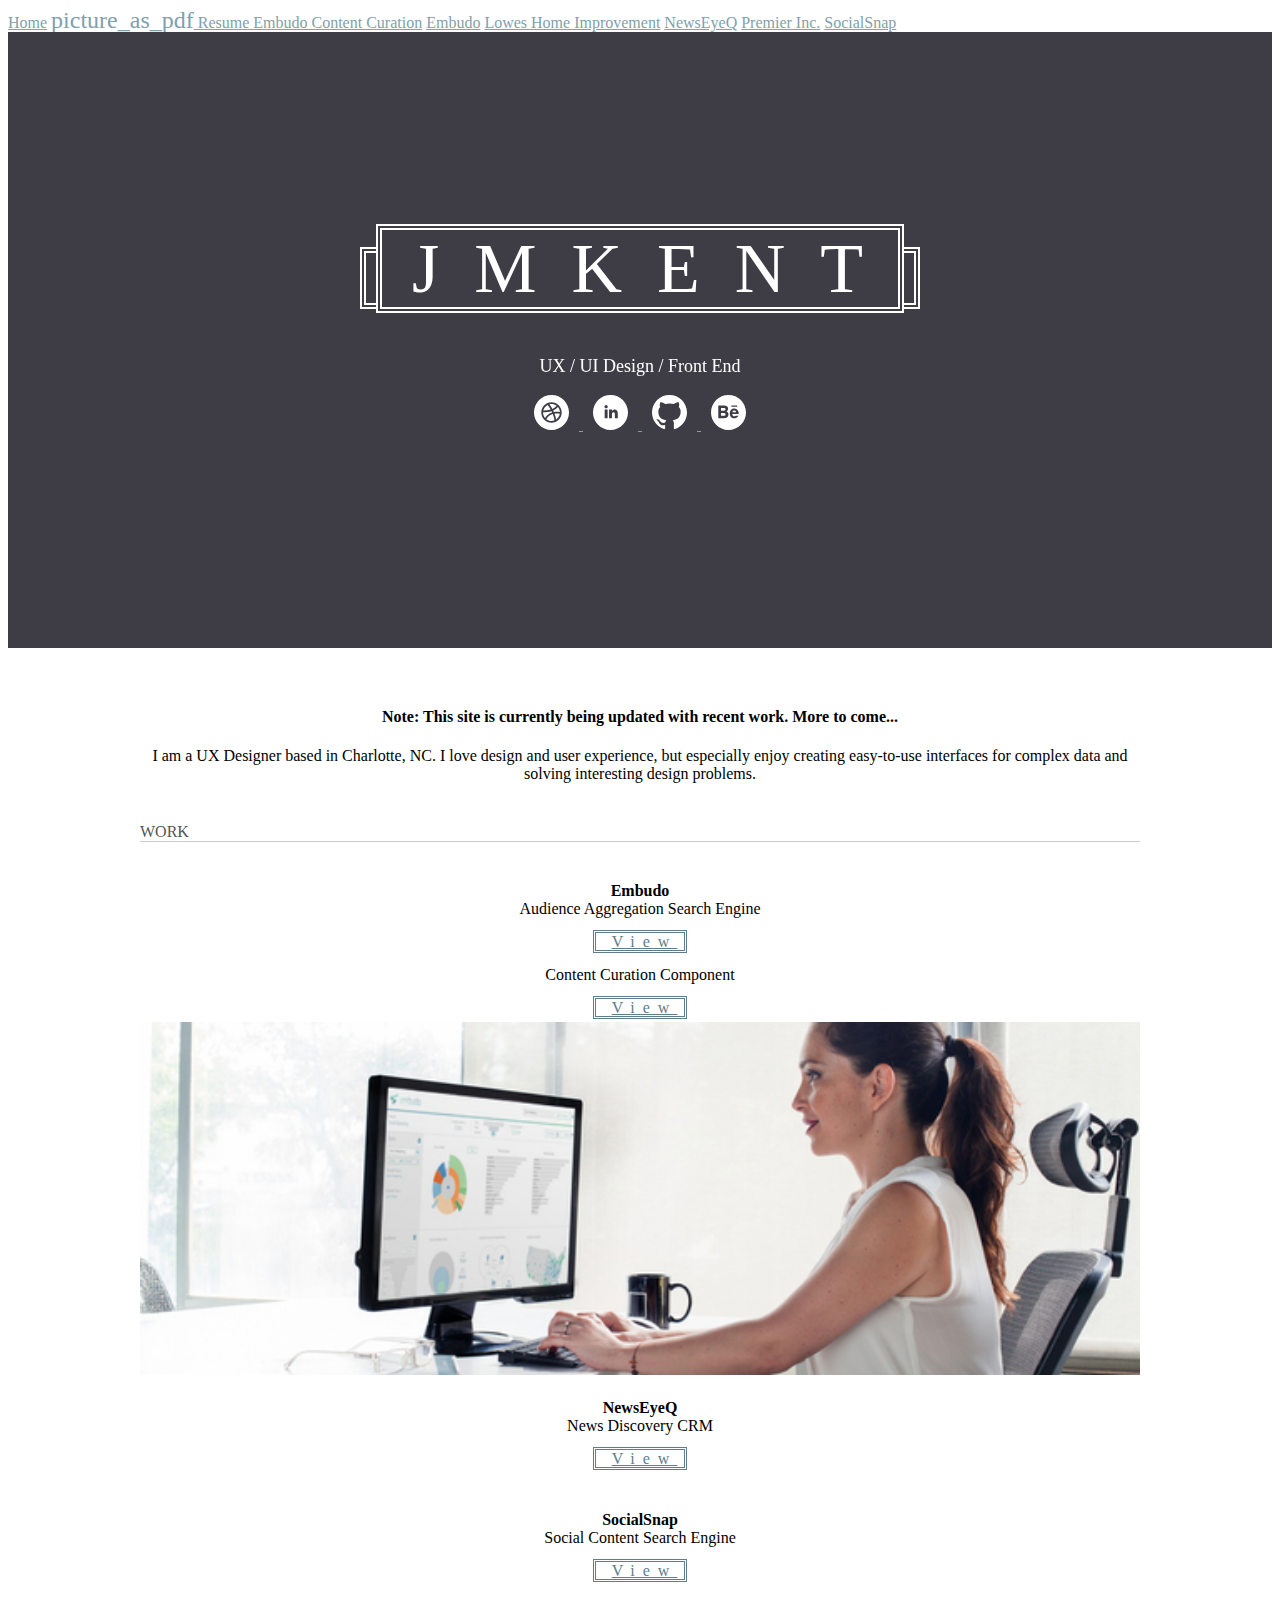
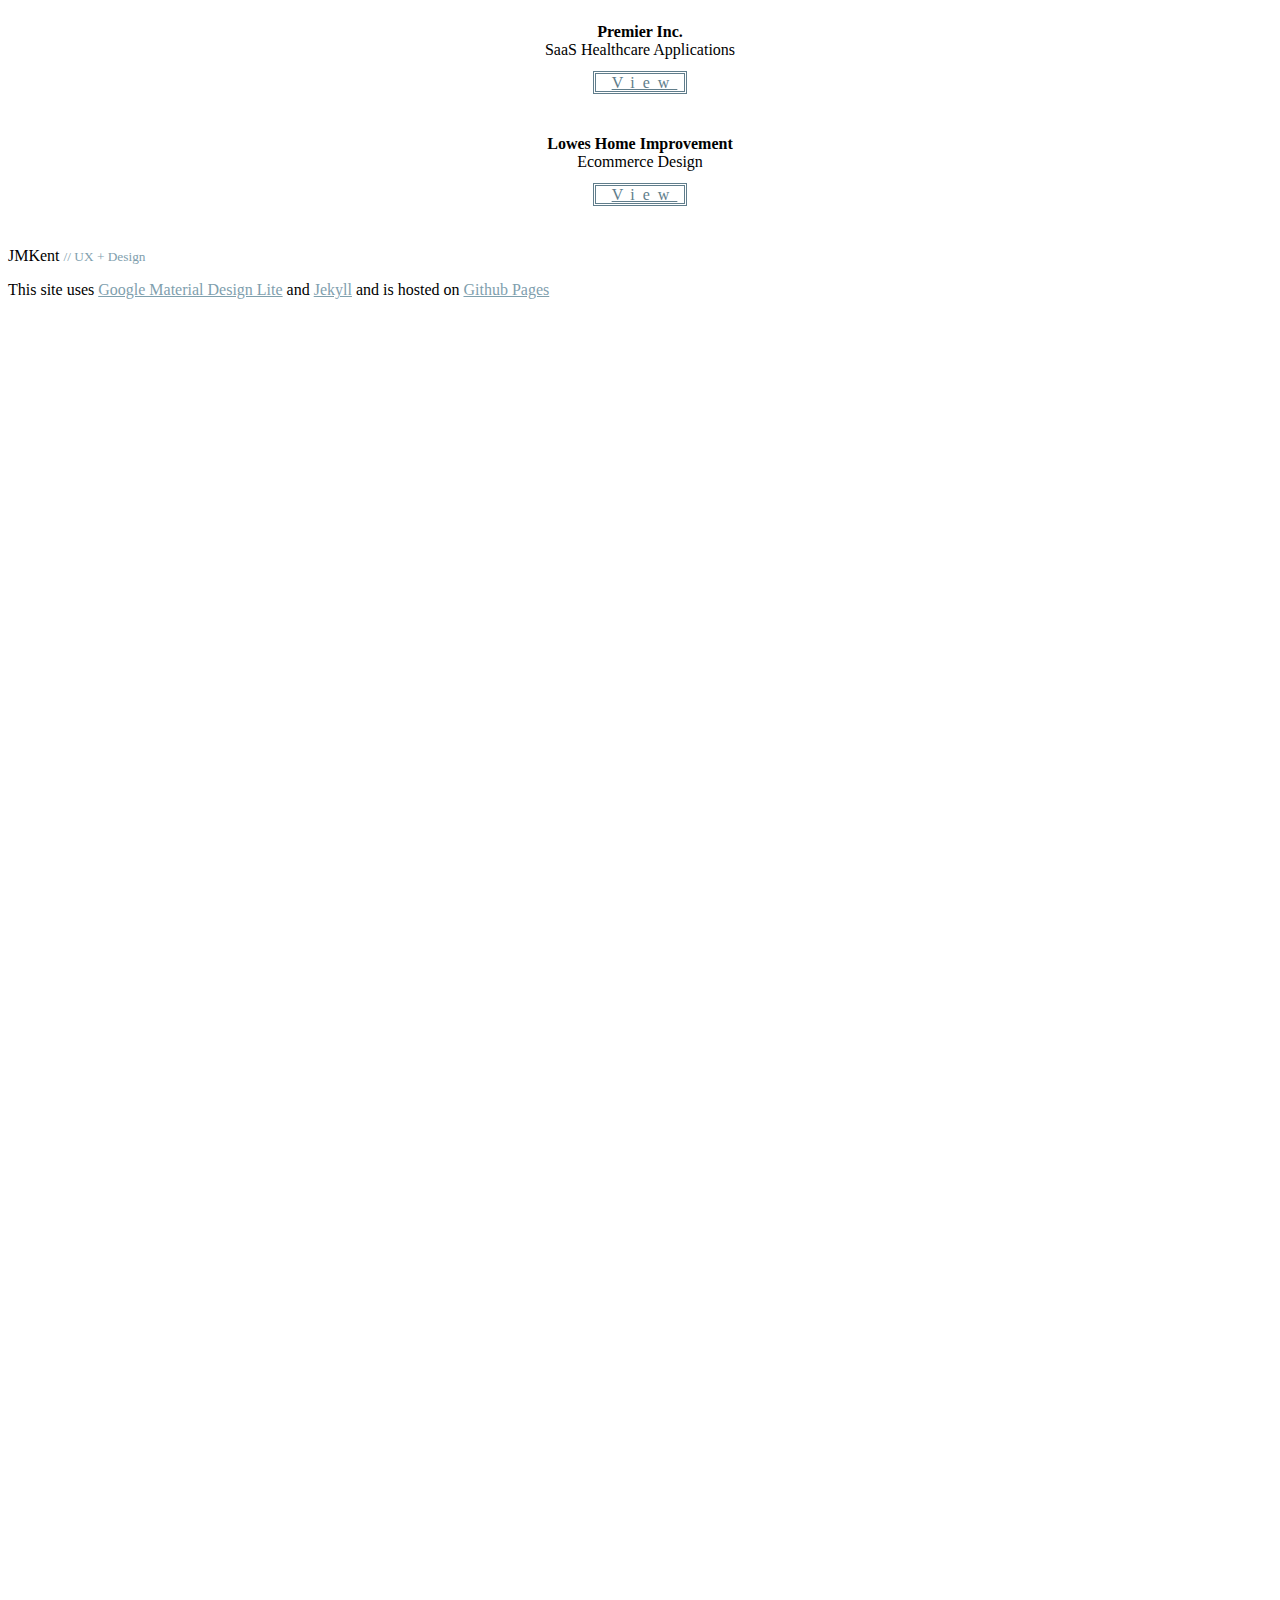
<file: index.html>
<!DOCTYPE html>
<html lang="en">

  <head>
    <meta charset="utf-8">
    <meta http-equiv="X-UA-Compatible" content="IE=edge">
    <meta http-equiv="refresh" content="0; URL='//j-kent.github.io/'" />
    <meta name="description" content="The Selected UX Portfolio of Justin Kent.
">
    <meta name="viewport" content="width=device-width, initial-scale=1.0">
    <title>JMKent // UX + Design</title>
    
    <!--<link rel="stylesheet" href="/portfolio/css/main.css">-->
    <link rel="canonical" href="http://j-kent.github.io/portfolio/">
    <link href='https://fonts.googleapis.com/css?family=Roboto+Slab:400,100,300' rel='stylesheet' type='text/css'>
    <link rel="stylesheet" href="https://fonts.googleapis.com/css?family=Roboto:regular,light&amp;lang=en">
    <link rel="stylesheet" href="https://code.getmdl.io/1.1.3/material.blue_grey-light_blue.min.css" />
    <link rel="stylesheet" href="css/styles.css" />
    <link rel="stylesheet" href="https://fonts.googleapis.com/icon?family=Material+Icons">
    <link rel="icon" href="/portfolio/favicon.ico" type="image/x-icon">
</head>

  <body>
      
      <div class="hero-header mdl-layout mdl-js-layout">




     <div class="mdl-layout__drawer">
    <!--<span class="mdl-layout-title">Title</span>-->
    <nav class="mdl-navigation">
        <a class="mdl-navigation__link" href="/portfolio/">Home</a>
        <a class="mdl-navigation__link" title="Resume Download" href="/portfolio/jkent-resume.pdf">
            <i class="material-icons">picture_as_pdf</i> Resume
        </a>
        
          
          <a class="mdl-navigation__link" href="/portfolio/embudo-content-curation.html">Embudo Content Curation</a>
          
        
          
          <a class="mdl-navigation__link" href="/portfolio/embudo.html">Embudo</a>
          
        
          
        
          
        
          
          <a class="mdl-navigation__link" href="/portfolio/lowes.html">Lowes Home Improvement</a>
          
        
          
          <a class="mdl-navigation__link" href="/portfolio/newseyeq.html">NewsEyeQ</a>
          
        
          
          <a class="mdl-navigation__link" href="/portfolio/premier.html">Premier Inc.</a>
          
        
          
<!--           <a class="mdl-navigation__link" href="/portfolio/redventures.html">Red Ventures</a> -->
          
        
          
          <a class="mdl-navigation__link" href="/portfolio/socialsnap.html">SocialSnap</a>
          
        
          
        
          
<!--           <a class="mdl-navigation__link" href="/portfolio/velocity.html">Velocity</a> -->
          
        
    </nav>
</div>

        <!--main content-->
        <main class="mdl-layout__content">
          
        <div class="hero">
          <h1><span>JMKENT</span></h1>
          <p>UX / UI Design / Front End</p>
          <div class="contact"><a class="mdl-navigation__link" title="dribbble" href="https://dribbble.com/justin-kent">
    <svg xmlns="http://www.w3.org/2000/svg" width="24" height="24" viewBox="0 0 24 24"><path d="M11.455 9.985c-1.419.417-3.11.632-5.067.646.405-1.654 1.518-3.03 3.003-3.784.777 1.016 1.464 2.063 2.064 3.138zm.965 1.93c-.124-.28-.254-.559-.391-.835-1.622.51-3.561.769-5.804.772l-.008.148c0 1.404.504 2.692 1.34 3.695 1.266-1.901 2.891-3.164 4.863-3.78zm-3.97 4.641c1.569 1.225 3.671 1.589 5.624.836-.252-1.488-.65-2.94-1.19-4.352-1.819.542-3.285 1.714-4.434 3.516zm7.075-9.13c-.977-.754-2.197-1.209-3.525-1.209-.49 0-.964.068-1.418.184.764 1.028 1.441 2.086 2.035 3.172 1.236-.524 2.204-1.24 2.908-2.147zm8.475 4.574c0 6.627-5.373 12-12 12s-12-5.373-12-12 5.373-12 12-12 12 5.373 12 12zm-5 0c0-3.866-3.135-7-7-7s-7 3.134-7 7 3.135 7 7 7 7-3.134 7-7zm-5.824-1.349c.157.324.305.651.447.98 1.26-.217 2.641-.204 4.143.042-.073-1.292-.566-2.474-1.354-3.403-.807 1.005-1.89 1.798-3.236 2.381zm.914 2.132c.489 1.309.865 2.651 1.119 4.023 1.312-.88 2.241-2.284 2.497-3.909-1.317-.228-2.522-.268-3.616-.114z"/></svg>
</a>
<a class="mdl-navigation__link" title="LinkedIn" href="https://www.linkedin.com/in/justinmichaelkent">
    <svg xmlns="http://www.w3.org/2000/svg" width="24" height="24" viewBox="0 0 24 24"><path d="M12 0c-6.627 0-12 5.373-12 12s5.373 12 12 12 12-5.373 12-12-5.373-12-12-12zm-2 16h-2v-6h2v6zm-1-6.891c-.607 0-1.1-.496-1.1-1.109 0-.612.492-1.109 1.1-1.109s1.1.497 1.1 1.109c0 .613-.493 1.109-1.1 1.109zm8 6.891h-1.998v-2.861c0-1.881-2.002-1.722-2.002 0v2.861h-2v-6h2v1.093c.872-1.616 4-1.736 4 1.548v3.359z"/></svg>
</a>
<a class="mdl-navigation__link" title="github" href="https://github.com/j-kent">
    <svg xmlns="http://www.w3.org/2000/svg" width="24" height="24" viewBox="0 0 24 24"><path d="M12 0c-6.626 0-12 5.373-12 12 0 5.302 3.438 9.8 8.207 11.387.599.111.793-.261.793-.577v-2.234c-3.338.726-4.033-1.416-4.033-1.416-.546-1.387-1.333-1.756-1.333-1.756-1.089-.745.083-.729.083-.729 1.205.084 1.839 1.237 1.839 1.237 1.07 1.834 2.807 1.304 3.492.997.107-.775.418-1.305.762-1.604-2.665-.305-5.467-1.334-5.467-5.931 0-1.311.469-2.381 1.236-3.221-.124-.303-.535-1.524.117-3.176 0 0 1.008-.322 3.301 1.23.957-.266 1.983-.399 3.003-.404 1.02.005 2.047.138 3.006.404 2.291-1.552 3.297-1.23 3.297-1.23.653 1.653.242 2.874.118 3.176.77.84 1.235 1.911 1.235 3.221 0 4.609-2.807 5.624-5.479 5.921.43.372.823 1.102.823 2.222v3.293c0 .319.192.694.801.576 4.765-1.589 8.199-6.086 8.199-11.386 0-6.627-5.373-12-12-12z"/></svg>
</a>
<a class="mdl-navigation__link" title="Behance" href="https://www.behance.net/jmkent">
    <svg xmlns="http://www.w3.org/2000/svg" width="24" height="24" viewBox="0 0 24 24"><path d="M8.84 10.835h-1.965v-1.859h1.783c1.878 0 1.646 1.859.182 1.859zm5.789 1.058h2.624c-.115-1.687-2.36-1.81-2.624 0zm-5.9.396h-1.854v1.947h1.824c1.782-.001 1.673-1.947.03-1.947zm15.271-.289c0 6.627-5.373 12-12 12s-12-5.373-12-12 5.373-12 12-12 12 5.373 12 12zm-13.357-.733c1.668-.853 1.607-3.981-1.587-4.028h-4.056v8.73h3.771c3.958 0 3.891-3.967 1.872-4.702zm3.357-3.166h4v-.875h-4v.875zm4.943 3.693c-.545-3.505-6.053-3.711-6.053.872 0 4.526 5.18 3.818 5.949 1.56h-1.848c-.645.748-2.508.531-2.404-1.184h4.41c.009-.555-.009-.953-.054-1.248z"/></svg>
</a></div>
          <div class="trees"></div>
        </div>

          <div class="mdl-grid portfolio-max-width">
              <div class="mdl-cell mdl-cell--2-col mdl-cell--hide-tablet mdl-cell--hide-phone"></div>

<div class="mdl-cell mdl-cell--8-col mdl-cell--8-col-tablet mdl-cell--12-col-phone portfolio-description">
  <h4><strong>Note:</strong> This site is currently being updated with recent work. More to come...</h4>  
  <p>I am a UX Designer based in Charlotte, NC. I love design and user experience, but especially enjoy creating easy-to-use interfaces for complex data and solving interesting design problems.</p>
</div>

<h2 class="mdl-cell mdl-cell--12-col mdl-typography--headline" id="work-section">Work</h2>


<div class="mdl-cell mdl-cell--12-col portfolio-link">
    <div class="mdl-grid">
        <div class="mdl-cell--4-col mdl-cell--3-col-tablet text-center">
            <h4>Embudo</h4>
            <p>Audience Aggregation Search Engine</p>
            <a href="embudo.html" class="mdl-button mdl-js-button mdl-button--primary">View</a>
            <p>Content Curation Component</p>
            <a href="embudo-content-curation.html" class="mdl-button mdl-js-button mdl-button--primary">View</a>
        </div>
        <div class="mdl-cell--8-col mdl-cell--5-col-tablet">
            <img class="article-image" src="images/embudo/embudo-device.jpg" border="0" alt="">
        </div>
    </div>
</div>

<div class="mdl-cell mdl-cell--12-col portfolio-link">
    <div class="mdl-grid">
        <div class="mdl-cell--4-col mdl-cell--3-col-tablet text-center">
            <h4>NewsEyeQ</h4>
            <p>News Discovery CRM</p>
            <a href="newseyeq.html" class="mdl-button mdl-js-button mdl-button--primary">View</a>
        </div>
        <div class="mdl-cell--8-col mdl-cell--5-col-tablet">
            <img class="article-image" src="images/newseyeq/newseyeq-device.jpg" border="0" alt="">
        </div>
    </div>
</div>

<div class="mdl-cell mdl-cell--12-col portfolio-link">
    <div class="mdl-grid">
        <div class="mdl-cell--4-col mdl-cell--3-col-tablet text-center">
            <h4>SocialSnap</h4>
            <p>Social Content Search Engine</p>
            <a href="socialsnap.html" class="mdl-button mdl-js-button mdl-button--primary">View</a>
        </div>
        <div class="mdl-cell--8-col mdl-cell--5-col-tablet">
            <img class="article-image" src="images/socialsnap/socialsnap-device.jpg" border="0" alt="">
        </div>
    </div>
</div>

<div class="mdl-cell mdl-cell--12-col portfolio-link">
    <div class="mdl-grid">
        <div class="mdl-cell--4-col mdl-cell--3-col-tablet text-center">
            <h4>Premier Inc.</h4>
            <p>SaaS Healthcare Applications</p>
            <a href="premier.html" class="mdl-button mdl-js-button mdl-button--primary">View</a>
        </div>
        <div class="mdl-cell--8-col mdl-cell--5-col-tablet">
            <img class="article-image" src="images/premier/premier-device.jpg" border="0" alt="">
        </div>
    </div>
</div>

<div class="mdl-cell mdl-cell--12-col portfolio-link">
    <div class="mdl-grid">
        <div class="mdl-cell--4-col mdl-cell--3-col-tablet text-center">
            <h4>Lowes Home Improvement</h4>
            <p>Ecommerce Design</p>
            <a href="lowes.html" class="mdl-button mdl-js-button mdl-button--primary">View</a>
        </div>
        <div class="mdl-cell--8-col mdl-cell--5-col-tablet">
            <img class="article-image" src="images/lowes/lowes-device.jpg" border="0" alt="">
        </div>
    </div>
</div>

<!-- <div class="mdl-cell mdl-cell--12-col portfolio-link">
    <div class="mdl-grid">
        <div class="mdl-cell--4-col mdl-cell--3-col-tablet text-center">
            <h4>Velocity</h4>
            <p>Graphic Design</p>
            <a href="velocity.html" class="mdl-button mdl-js-button mdl-button--primary">View</a>
        </div>
        <div class="mdl-cell--8-col mdl-cell--5-col-tablet">
            <img class="article-image" src="images/velocity/infor-guide-print.jpg" border="0" alt="">
        </div>
    </div>
</div> -->

<!-- <div class="mdl-cell mdl-cell--12-col portfolio-link">
    <div class="mdl-grid">
        <div class="mdl-cell--4-col mdl-cell--3-col-tablet text-center">
            <h4>Red Ventures</h4>
            <p>Site Design</p>
            <a href="redventures.html" class="mdl-button mdl-js-button mdl-button--primary">View</a>
        </div>
        <div class="mdl-cell--8-col mdl-cell--5-col-tablet">
            <img class="article-image" src="images/redventures/redventures-device.jpg" border="0" alt="">
        </div>
    </div>
</div> -->
              
               <!--END .mdl-grid--> 
          </div>
          
          <footer class="mdl-mini-footer">
    <div class="mdl-mini-footer__left-section">
        <div class="mdl-logo">JMKent <small class="portfolio-primary-color">// UX + Design</small></div>
    </div>
    <div class="mdl-mini-footer__right-section">
        <p>This site uses <a href="https://github.com/google/material-design-lite">Google Material Design Lite</a> and <a href="https://jekyllrb.com/">Jekyll</a> and is hosted on <a href="https://pages.github.com/">Github Pages</a></p>
    </div>
</footer>
        </main>
    </div>
    <script src="https://code.getmdl.io/1.1.2/material.min.js"></script>
</body>

</html>
</file>
<file: css/styles.css>
h1 {
    font-family: 'Roboto Slab', serif;
}

a {
    color: #7fa0ae;
}

.mdl-typography--headline {
    font-family: 'Roboto Slab', serif;
    color: #555;
    font-weight: 300;
    text-transform: uppercase;
    font-size: 16px;
    border-bottom:  1px solid #ccc;
    margin-bottom: 40px;
}

.mdl-button--primary {
    border: 3px double #607D8B;
    color: #607D8B;
    border-radius: 0;
    font-family: 'Roboto Slab', serif;
    font-weight: 300;
    height: 28px;
    line-height: 28px;
    letter-spacing: 0.5em;
    padding: 0 7px 0 16px;
    margin-bottom: 10px;
}

.mdl-button:hover {
    background-color: #7fa0ae;
    color: #fff;
}

.portfolio-max-width {
  max-width: 1000px;
  margin: auto;
}

.portfolio-accent-color {
    color: #6A7C84;
}

.portfolio-primary-color {
    color: #7fa0ae;;
}

.portfolio-description {
    margin-bottom: 40px;
    text-align: center;
}

.no-margin {
    margin: 0;
}

.text-center {
    text-align: center;
}

.mdl-chip {
    background: rgb(224,224,224);
    color: #424242;
    display: block;
    float: left;
    white-space: nowrap;
    max-width: 100%;
    overflow: hidden;
    text-overflow: ellipsis;
    border-radius: 16px;
    display: block;
    height: 32px;
    line-height: 32px;
    margin: 0 8px 8px 0;
    padding: 0 12px;
    box-sizing: border-box;
    position: relative;
}

/* Header */

.header-title {
    text-decoration: none;
}

.mdl-layout .mdl-layout__header {
      background: #fff;
}

.mdl-layout__drawer-button {
    color: #7fa0ae;
}

.mdl-navigation svg path {
    fill: #424242;
}

.mdl-navigation svg:hover path {
    fill: #7fa0ae;
}
.mdl-layout__drawer-button i {
  color: white;
  background: #7fa0ae;
}

/* Hero Header */
.hero-header .hero {
   background: #3E3D45;
   background-attachment: fixed;
   padding: 150px 0 214px 0;
   margin-bottom: 60px;
   position: relative;
}

.hero .trees {
    animation: fade-in 3s 1;
    background: url(../images/trees.jpg) center bottom / cover;
    background-attachment: fixed;
    z-index: 0;
    position: absolute;
    top: 0;
    left: 0;
    right: 0;
    bottom: 0;
}
@keyframes fade-in {
    0% {
        opacity: 0;
    }
    30% {
        opacity: 0;
    }
    100% {
        opacity: 1;
    }
}
.hero {
    text-align: center;
    color: #fff;
}
.hero h1 {
    font-size: 70px;
    font-weight: 100;
    letter-spacing: 0.5em;
    position: relative;
    z-index: 2;
}
.hero h1 span {
    border: 6px double #fff;
    padding: 0 0 0 30px;
    position: relative;
}
.hero h1 span:before {
    content: "";
    width: 11px;
    height: 50px;
    position: absolute;
    border: 6px double #fff;
    border-right: 0;
    top: 17px;
    left: -22px;
}
.hero h1 span:after {
    content: "";
    width: 11px;
    height: 50px;
    position: absolute;
    border: 6px double #fff;
    border-left: 0;
    top: 17px;
    right: -22px;
}
.hero p {
    font-size: 18px;
    font-weight: 300;
    position: relative;
    z-index: 2;
}
.hero .contact {
    position: relative;
    z-index: 2;
}
.hero .mdl-navigation__link {
    opacity: 1;
}
.hero .mdl-navigation__link svg {
    margin: 0 10px;
    width: 35px;
    fill: #fff;
    height: 35px;
}

.is-small-screen .hero h1 {
    font-size: 40px;
}
.is-small-screen .hero h1 span:after,
.is-small-screen .hero h1 span:before
{
    display: none;
}
/* Grid */
.mdl-cell {
    /*padding: 10px;*/
}

/* portfolio links */
.portfolio-link {
    margin-bottom: 20px;
}
.portfolio-link h4 {
    margin: 0;
}
.portfolio-link p {
    margin: 0 0 10px 0;
}
.portfolio-link .mdl-button + p {
    margin-top: 10px;
}


img.article-image {
    width: 100%;
    height: auto;
}

/* Project Pages */
.section-header {
    font-family: 'Roboto Slab', serif;
    color: #7fa0ae;
    padding: 40px 0 0 10px;
    font-weight: 300;
    text-transform: uppercase;
    font-size: 16px;
    border-bottom:  1px solid #ccc;
}

.mdl-tooltip + .article-image {
    margin-top: 40px;
}

/*iframe demo*/

.prototype-container {
    border-radius: 20px;
    padding: 40px 10px;
    border: 1px solid #aaa;
    width: 540px;
    box-shadow: 5px 5px 25px #ccc;
}

.prototype-container iframe {
    border: 1px solid #aaa;
    height: 960px;
    overflow: hidden;
    width: 540px;
}

.embed-container { position: relative; padding-bottom: 56.25%; height: 0; overflow: hidden; max-width: 100%; }
.embed-container iframe, .embed-container object, .embed-container embed { position: absolute; top: 0; left: 0; width: 100%; height: 100%; }
</file>
